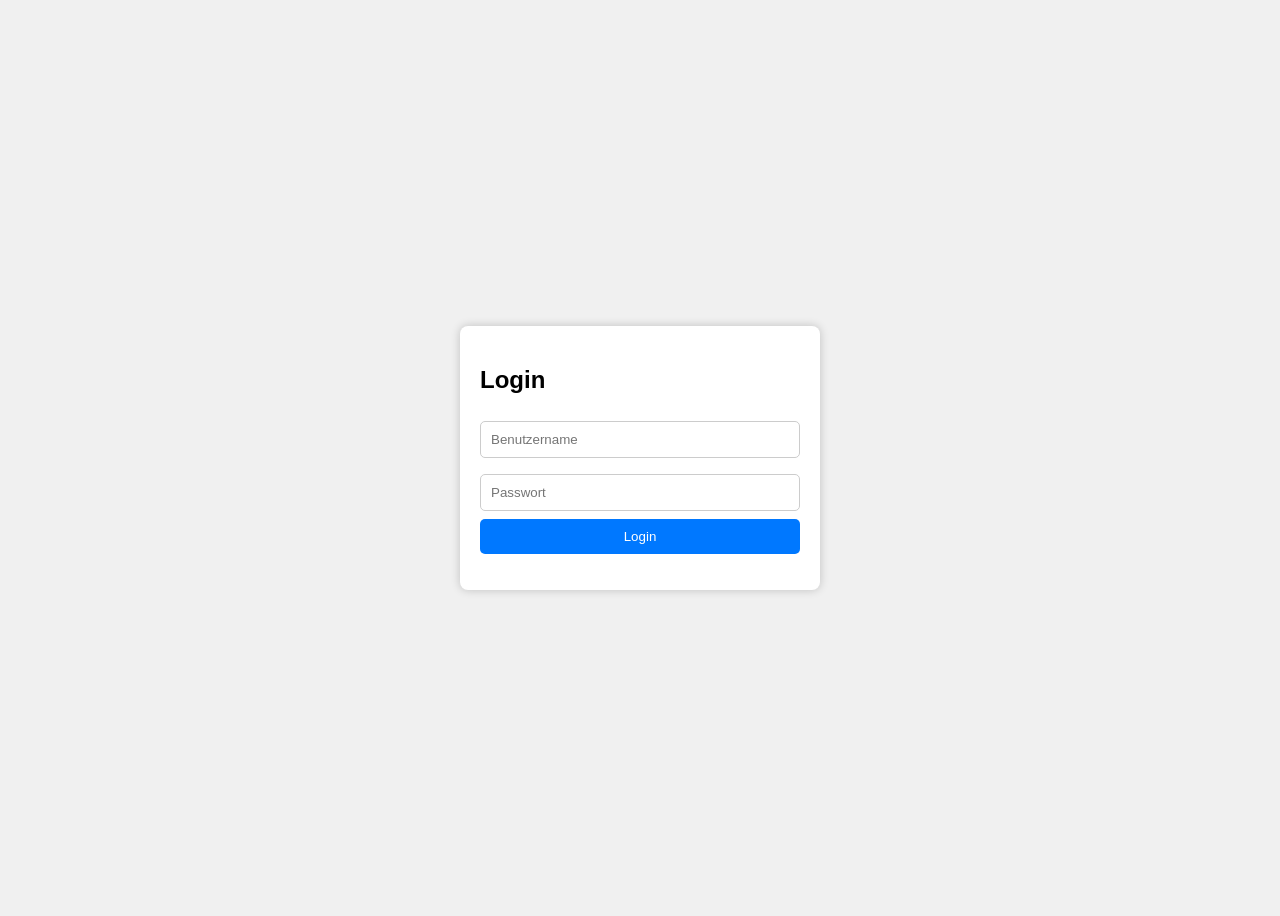
<file: login/login.html>
<!DOCTYPE html>
<html lang="de">
<head>
<meta charset="UTF-8">
<title>Login</title>
<style>
    body {
        font-family: Arial;
        background:#f0f0f0;
        display:flex;
        justify-content:center;
        align-items:center;
        height:100vh;
    }
    .box {
        background:white;
        padding:20px;
        border-radius:8px;
        width:320px;
        box-shadow:0 0 10px rgba(0,0,0,0.2);
    }
    input {
        width:100%;
        max-width: 298px;
        padding:10px;
        margin:8px 0;
        border-radius:5px;
        border:1px solid #ccc;
    }
    button {
        width:100%;
        padding:10px;
        background:#0078ff;
        color:white;
        border:none;
        border-radius:5px;
        cursor:pointer;
    }
</style>
</head>
<body>

<div class="box">
    <h2>Login</h2>

    <input type="text" id="user" placeholder="Benutzername">
    <input type="password" id="pass" placeholder="Passwort">
    <button onclick="login()">Login</button>

    <p id="msg" style="color:red;"></p>
</div>

<script>
    // Zugangsdaten (NICHT sicher, aber perfekt für GitHub Pages)
    const USER = "u7Q9xP2kL0";
    const PASS = "F9r!eT4z#1pA";

    function login() {
        const u = document.getElementById("user").value;
        const p = document.getElementById("pass").value;

        if (u === USER && p === PASS) {
            // Weiterleitung in den Website-Ordner
            window.location.href = "Website/index.html";
        } else {
            document.getElementById("msg").textContent = "❌ Falsche Zugangsdaten";
        }
    }
</script>

</body>
</html>
</file>
